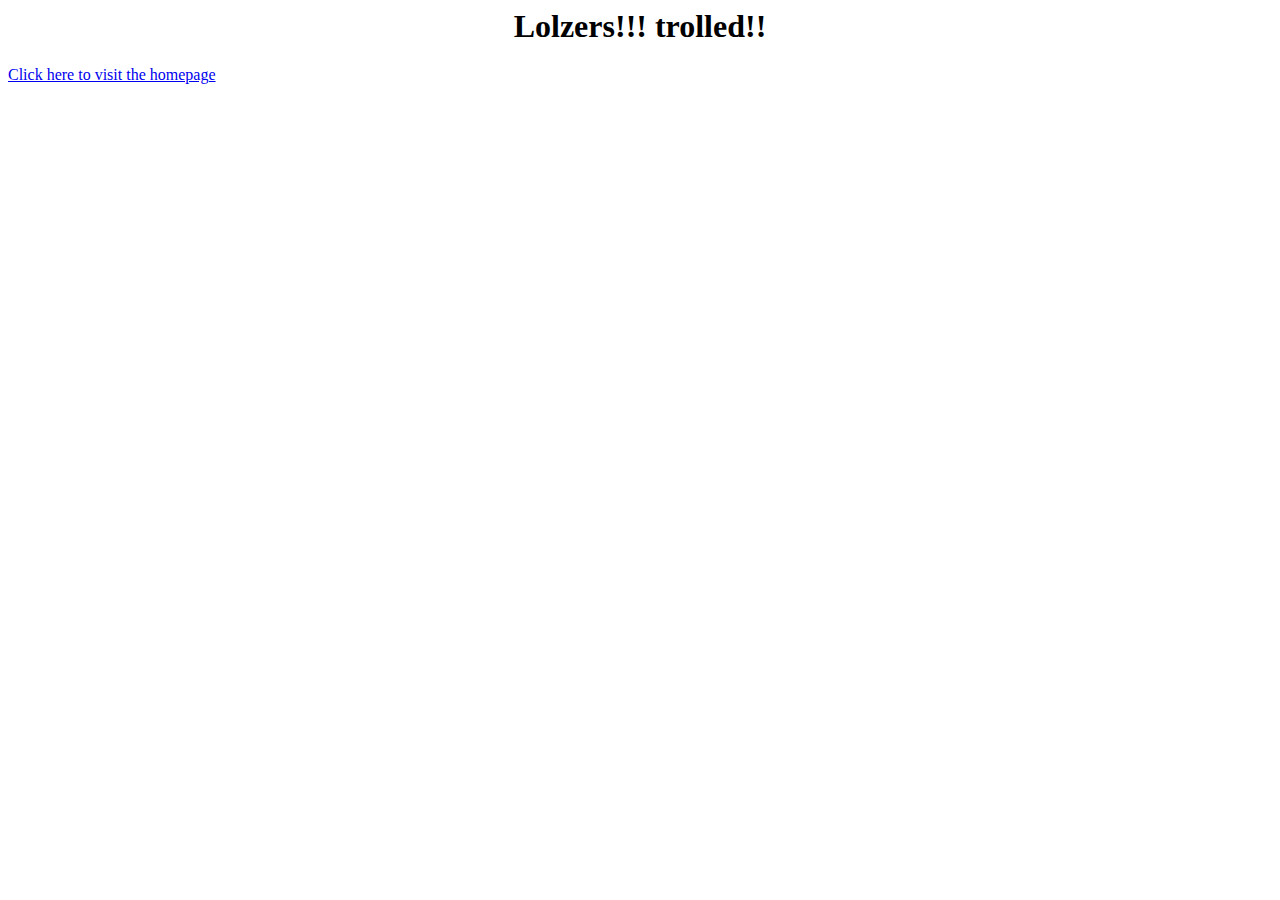
<file: about.html>
<html>
  <head>
    <title>About Page</title>
  </head>
  <body style="background-image: url('https://tenor.com/view/your-mom-your-mother-spamton-delta-rune-gif-24487807');">
    <audio autoplay loop>
      <source src="https://cdn.discordapp.com/attachments/825467476912767047/1052672448706924684/Ambient_FNAF.mp3" type="audio/mpeg">
    </audio>
    <h1 style="text-align: center;">Lolzers!!! trolled!!</h1>
    <a href="index.html">Click here to visit the homepage</a>
  </body>
</html>
</file>
